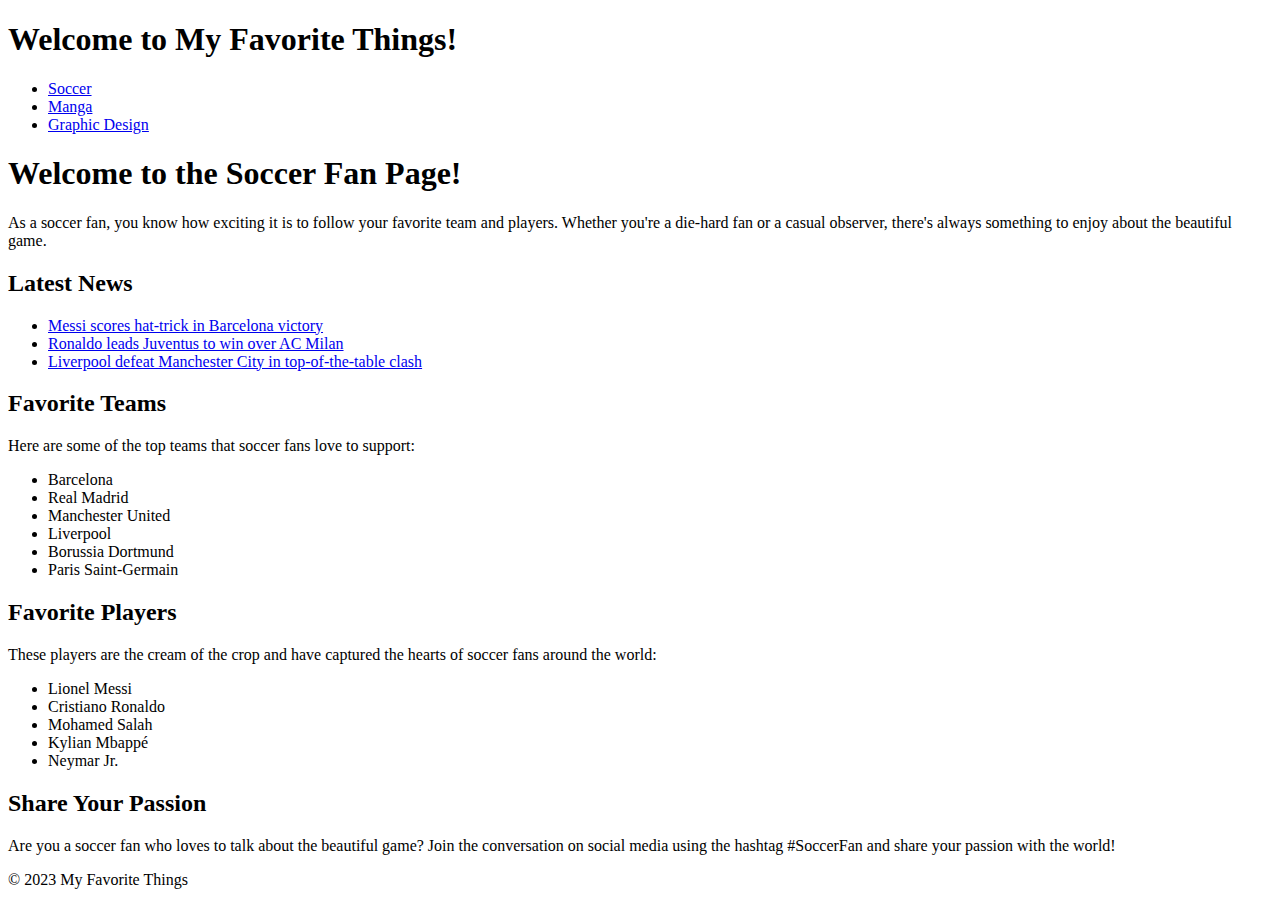
<file: soccer.html>
<!DOCTYPE html>
<html>
<head>
	<title>Soccer Fan Page</title>
	<link href="abcd.html" rel="stylesheet" type="text/css">
</head>
<body>
	<header>
		<h1>Welcome to My Favorite Things!</h1>
		<nav>
			<ul>
				<li><a href="#soccer">Soccer</a></li>
				<li><a href="#manga">Manga</a></li>
				<li><a href="#graphic-design">Graphic Design</a></li>
			</ul>
		</nav>
	</header>
	<h1>Welcome to the Soccer Fan Page!</h1>
	<p>As a soccer fan, you know how exciting it is to follow your favorite team and players. Whether you're a die-hard fan or a casual observer, there's always something to enjoy about the beautiful game.</p>
	<h2>Latest News</h2>
	<ul>
		<li><a href="#">Messi scores hat-trick in Barcelona victory</a></li>
		<li><a href="#">Ronaldo leads Juventus to win over AC Milan</a></li>
		<li><a href="#">Liverpool defeat Manchester City in top-of-the-table clash</a></li>
	</ul>
	<h2>Favorite Teams</h2>
	<p>Here are some of the top teams that soccer fans love to support:</p>
	<ul>
		<li>Barcelona</li>
		<li>Real Madrid</li>
		<li>Manchester United</li>
		<li>Liverpool</li>
		<li>Borussia Dortmund</li>
		<li>Paris Saint-Germain</li>
	</ul>
	<h2>Favorite Players</h2>
	<p>These players are the cream of the crop and have captured the hearts of soccer fans around the world:</p>
	<ul>
		<li>Lionel Messi</li>
		<li>Cristiano Ronaldo</li>
		<li>Mohamed Salah</li>
		<li>Kylian Mbappé</li>
		<li>Neymar Jr.</li>
	</ul>
	<h2>Share Your Passion</h2>
	<p>Are you a soccer fan who loves to talk about the beautiful game? Join the conversation on social media using the hashtag #SoccerFan and share your passion with the world!</p>
	<footer>
		<p>&copy; 2023 My Favorite Things</p>
	</footer>
</body>
</html>
</file>
